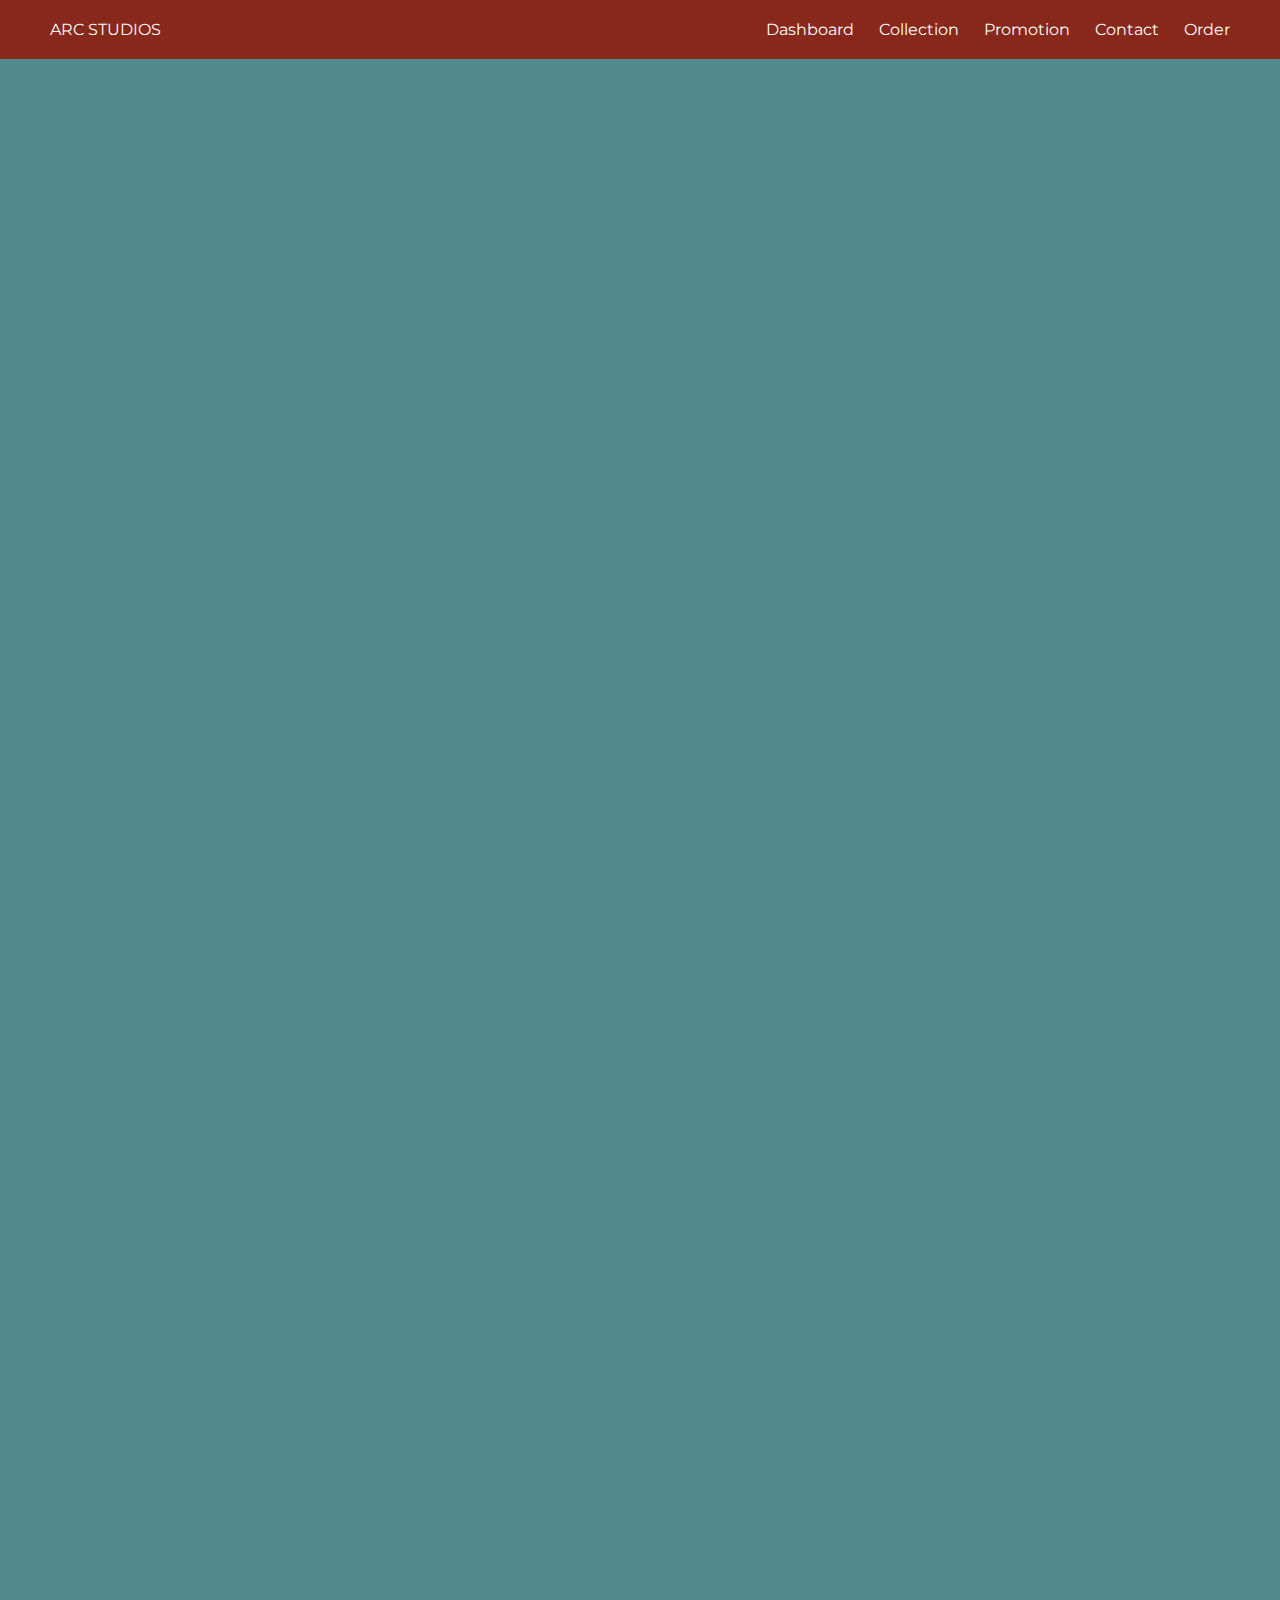
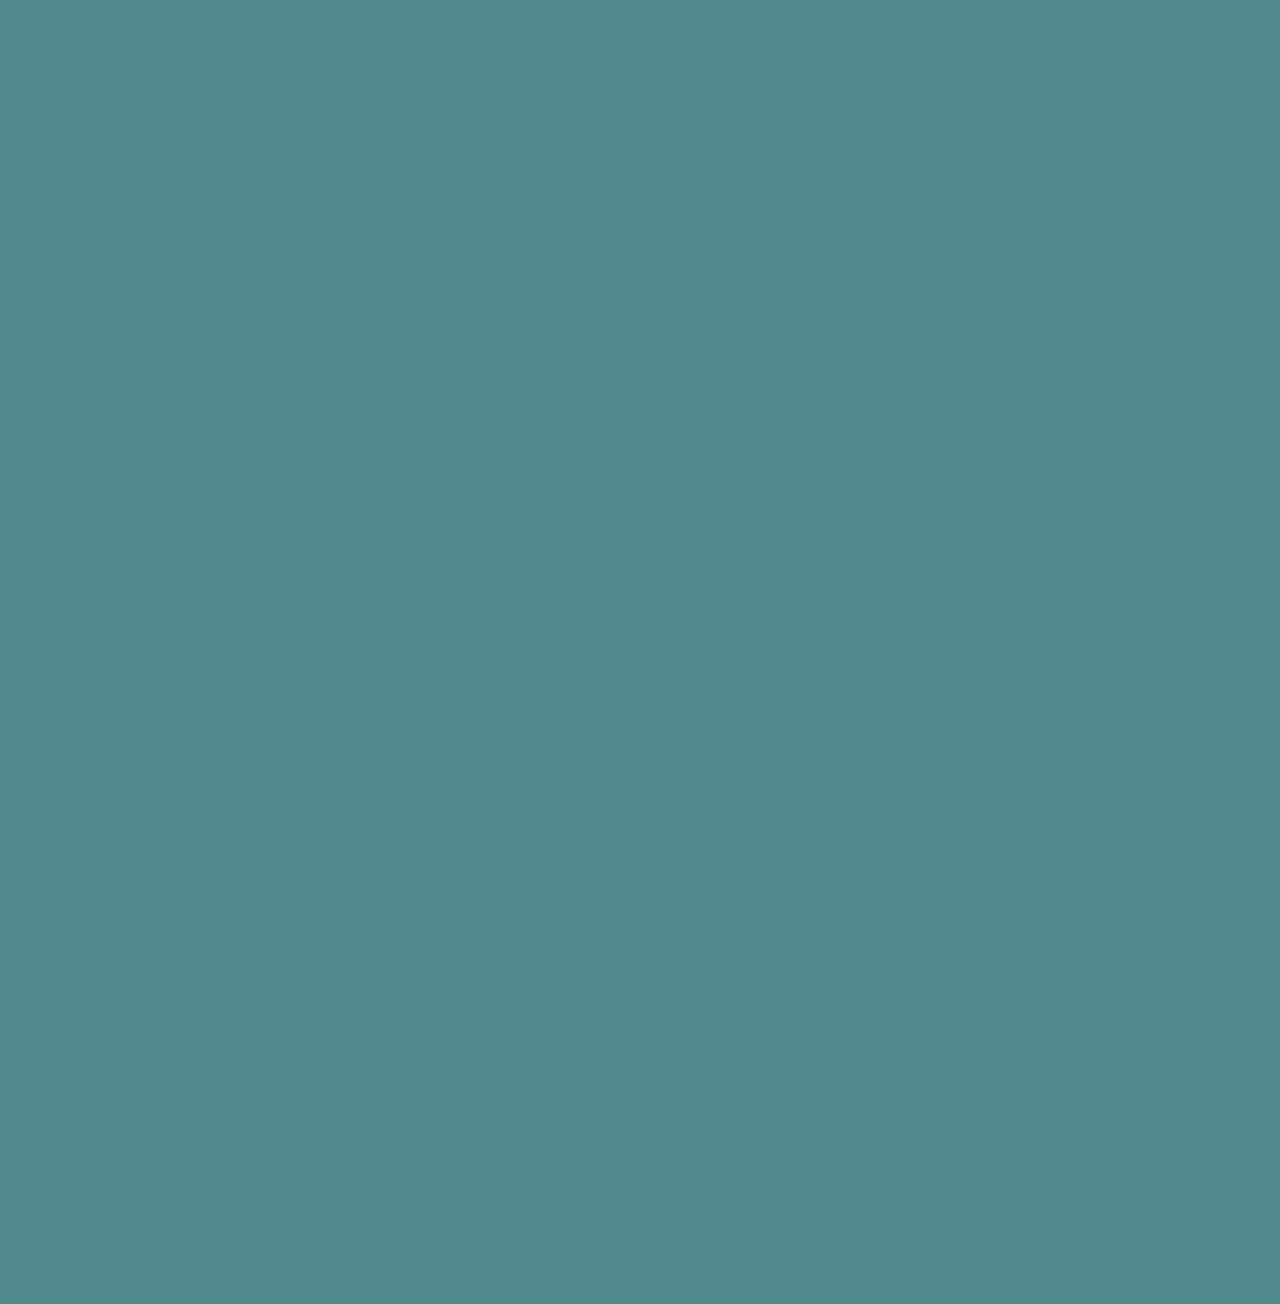
<file: index.html>
<!doctype html>
<html lang="en">
  <head>
    <meta charset="UTF-8" />
    <meta name="viewport" content="width=device-width, initial-scale=1.0" />
    <title>Arc Studios</title>
    <link rel="shortcut icon" href="Arcx Logo doang.png" type="image/x-icon">
    <link rel="stylesheet" href="style.css" />
    <style>
      html {
        scroll-behavior: smooth;
      }
    </style>
  </head>
  <body>
    <!-- NAVBAR -->
    <nav class="navbar">
      <div class="logo">ARC STUDIOS</div>
      <ul class="nav-menu">
        <li><a href="#dashboard">Dashboard</a></li>
        <li><a href="#collection">Collection</a></li>
        <li><a href="#promotion">Promotion</a></li>
        <li><a href="#contact">Contact</a></li>
        <li><a href="order.html">Order</a></li>
      </ul>
    </nav>

    <!-- DASHBOARD -->
    <section id="dashboard" class="dashboard fade-in">
      <h1>ARC STUDIOS</h1>
      <p>Every Brand Has a Story — We Shape the Arc</p>
    </section>

    <!-- COLLECTION -->
    <section id="collection" class="collection fade-in">
      <h2>Brochure</h2>
      <div class="loop-row">
        <div class="work-card"></div>
        <div class="work-card"></div>
        <div class="work-card"></div>
        <div class="work-card"></div>
      </div>

      <h2>Typography</h2>
      <div class="loop-row">
        <div class="work-card"></div>
        <div class="work-card"></div>
        <div class="work-card"></div>
        <div class="work-card"></div>
      </div>

      <h2>Poster</h2>
      <div class="loop-row">
        <div class="work-card"></div>
        <div class="work-card"></div>
        <div class="work-card"></div>
        <div class="work-card"></div>
      </div>
    </section>

    <!-- PROMOTION -->
    <section id="promotion" class="promotion fade-in">
      <h2>FAQ & Information</h2>

      <div class="faq">
        <p class="q">What is Arc Studios?</p>
        <p class="a">
          Arc Studios is a creative graphic design service focused on
          storytelling visuals.
        </p>

        <p class="q">Can I request custom design?</p>
        <p class="a">
          Yes, every order can be customized based on your brand identity.
        </p>
      </div>

      <h2>Subscription</h2>

      <div class="pricing">
        <div class="price-card">
          <h3>Silver</h3>
          <p class="price">FREE</p>
          <ul>
            <li>Pixel Art</li>
            <li>Logo</li>
            <li>Label</li>
          </ul>
        </div>

        <div class="price-card">
          <h3>Gold</h3>
          <p class="price">15K / Week</p>
          <ul>
            <li>Brochure</li>
            <li>Pixel Art</li>
            <li>Logo</li>
            <li>Label</li>
            <li>Mind Mapping</li>
          </ul>
        </div>

        <div class="price-card">
          <h3>Platinum</h3>
          <p class="price">299K / Month</p>
          <ul>
            <li>Brochure</li>
            <li>Typography</li>
            <li>Poster</li>
            <li>Pixel Art</li>
            <li>Logo</li>
            <li>Label</li>
            <li>Mind Mapping</li>
          </ul>
        </div>
      </div>
    </section>

    <!-- CONTACT -->
    <section id="contact" class="contact fade-in">
      <div class="contact-grid">
        <div>
          <h2>ARC STUDIOS</h2>
          <p class="motto">Every Brand Has a Story</p>
        </div>

        <div>
          <h4>Contact Information</h4>
          <p>Email : arcstudios@mail.com</p>
          <p>Phone : +62 812 XXXX</p>
        </div>

        <div>
          <h4>Company</h4>
          <p>Featured</p>
          <p>About Us</p>
          <p>Pricing</p>
        </div>

        <div>
          <h4>Help</h4>
          <p>FAQ</p>
          <p>Help Center</p>
          <p>Support</p>
        </div>

        <div>
          <h4>Follow Us</h4>
          <p>Facebook</p>
          <p>Instagram</p>
          <p>Twitter / X</p>
        </div>
      </div>
    </section>
  </body>
</html>
</file>
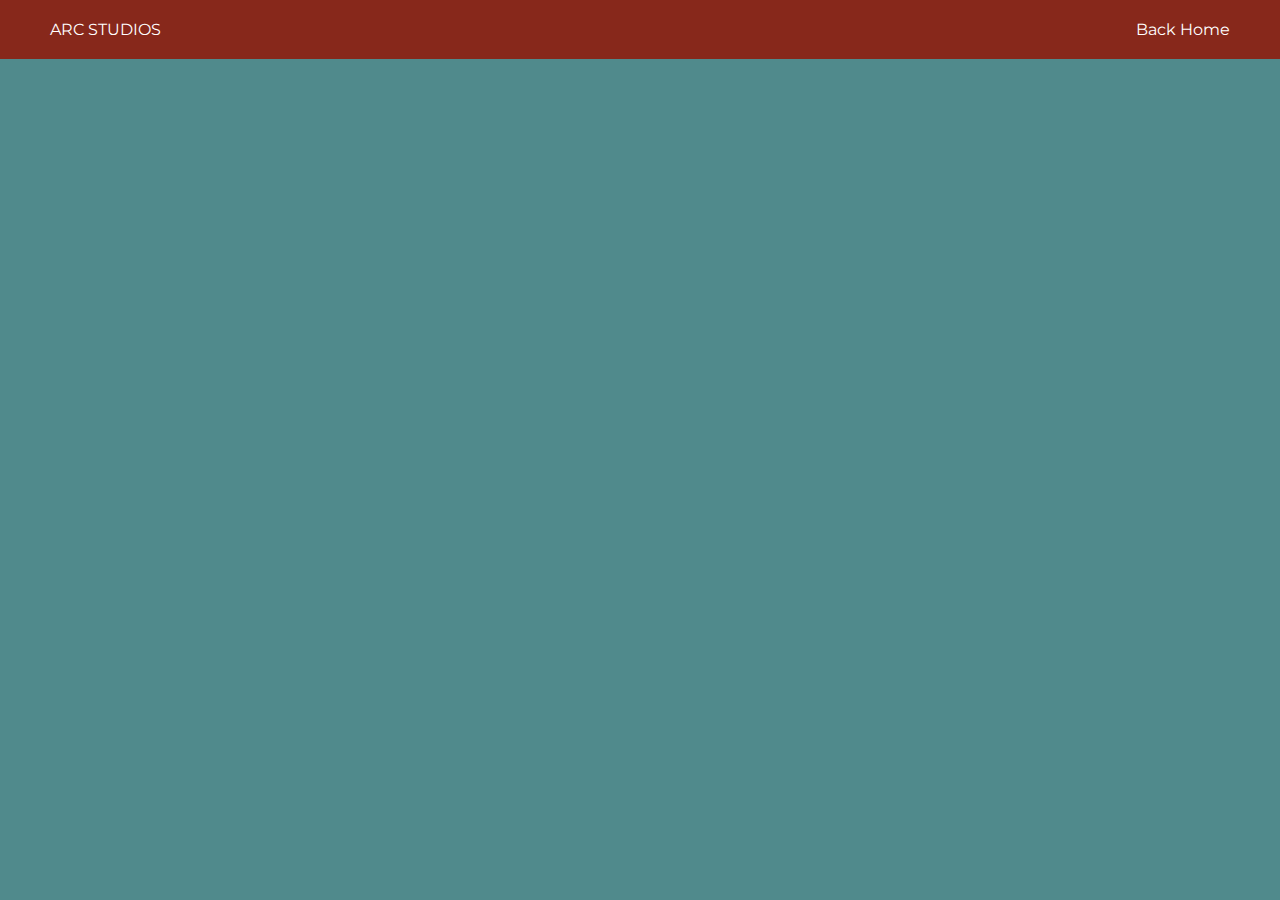
<file: order.html>
<!doctype html>
<html lang="en">
  <head>
    <meta charset="UTF-8" />
    <meta name="viewport" content="width=device-width, initial-scale=1.0" />
    <title>Order - Arc Studios</title>
    <link rel="shortcut icon" href="Arcx Logo doang.png" type="image/x-icon" />
    <link rel="stylesheet" href="style.css" />
    <style>
      html {
        scroll-behavior: smooth;
      }
    </style>
  </head>
  <body>
    <nav class="navbar">
      <div class="logo">ARC STUDIOS</div>
      <ul class="nav-menu">
        <li><a href="index.html">Back Home</a></li>
      </ul>
    </nav>

    <section class="order-page fade-in">
      <div class="order-box">
        <div class="order-form">
          <h1>Get Your Order</h1>

          <label>Name</label>
          <input type="text" />

          <label>Email / Phone</label>
          <input type="text" />

          <label>Category</label>
          <select>
            <option>Brochure</option>
            <option>Typography</option>
            <option>Poster</option>
            <option>Pixel Art</option>
            <option>Logo</option>
            <option>Label</option>
            <option>Mind Mapping</option>
          </select>

          <label>Upload Reference + Message</label>
          <input type="file" />
          <textarea placeholder="Write your message..."></textarea>

          <button class="btn">Kirim Order</button>
        </div>

        <div class="order-info">
          <h3>Working Hours</h3>
          <p>Monday - Friday : 09:00 - 19:00</p>
          <p>Saturday - Sunday : Closed</p>
        </div>
      </div>
    </section>
  </body>
</html>
</file>
<file: style.css>
@import url('https://fonts.googleapis.com/css2?family=Barlow:ital,wght@0,100;0,200;0,300;0,400;0,500;0,600;0,700;0,800;0,900;1,100;1,200;1,300;1,400;1,500;1,600;1,700;1,800;1,900&family=Bodoni+Moda+SC:ital,opsz,wght@0,6..96,400..900;1,6..96,400..900&family=Cal+Sans&family=Inter:ital,opsz,wght@0,14..32,100..900;1,14..32,100..900&family=Kanit:ital,wght@0,100;0,200;0,300;0,400;0,500;0,600;0,700;0,800;0,900;1,100;1,200;1,300;1,400;1,500;1,600;1,700;1,800;1,900&family=Lato:ital,wght@0,100;0,300;0,400;0,700;0,900;1,100;1,300;1,400;1,700;1,900&family=Montserrat:ital,wght@0,100..900;1,100..900&family=Playfair+Display:ital,wght@0,400..900;1,400..900&family=Poppins:ital,wght@0,100;0,200;0,300;0,400;0,500;0,600;0,700;0,800;0,900;1,100;1,200;1,300;1,400;1,500;1,600;1,700;1,800;1,900&family=Quicksand:wght@300..700&family=Raleway:ital,wght@0,100..900;1,100..900&family=Ubuntu:ital,wght@0,300;0,400;0,500;0,700;1,300;1,400;1,500;1,700&display=swap');

:root{
    --primary-color: #87281B;
    --seccondary-color: #266C62 ;
    --background-color: #508A8C;
    --text-color: #D4C78F;
    --danger-color: #D2431B;
}

*{
    margin:0;
    padding:0;
    box-sizing:border-box;
    font-family: 'Montserrat', sans-serif;
}

body{
    background: var(--background-color);
    color:white;
}

/* Animasi fade-in untuk elemen utama */
.fade-in {
    opacity: 0;
    transform: translateY(20px);
    animation: fadeInUp 1s ease-out forwards;
}

@keyframes fadeInUp {
    to {
        opacity: 1;
        transform: translateY(0);
    }
}

/* Delay animasi untuk elemen berturut-turut */
.collection .fade-in:nth-child(1) { animation-delay: 0.2s; }
.collection .fade-in:nth-child(2) { animation-delay: 0.4s; }
.collection .fade-in:nth-child(3) { animation-delay: 0.6s; }
.promotion .fade-in { animation-delay: 0.8s; }
.contact .fade-in { animation-delay: 1s; }
.order-page .fade-in { animation-delay: 0.2s; }

/* NAVBAR */
.navbar{
    position: sticky;
    top:0;
    z-index:1000;
    display:flex;
    justify-content:space-between;
    padding:20px 50px;
    background: var(--primary-color);
    transition: background-color 0.3s ease;
}

.nav-menu{
    display:flex;
    gap:25px;
    list-style:none;
}

.nav-menu a{
    color:white;
    text-decoration:none;
    transition: color 0.3s ease, transform 0.3s ease;
}

.nav-menu a:hover{
    color: var(--text-color);
    transform: scale(1.05);
}

/* DASHBOARD */
.dashboard{
    height:90vh;
    display:flex;
    flex-direction:column;
    justify-content:center;
    align-items:center;
    text-align:center;
}

.dashboard h1{
    font-size:70px;
    transition: transform 0.5s ease;
}

.dashboard h1:hover{
    transform: scale(1.02);
}

.dashboard p{
    font-size:20px;
    color:var(--text-color);
    transition: opacity 0.5s ease;
}

.dashboard p:hover{
    opacity: 0.8;
}

/* COLLECTION */
.collection{
    padding:80px 10%;
}

.loop-row{
    display:flex;
    gap:20px;
    margin-bottom:50px;
    flex-wrap: wrap; /* Untuk responsivitas */
}

.work-card{
    height:200px;
    flex:1;
    background: var(--seccondary-color);
    border-radius:12px;
    transition: transform 0.3s ease, box-shadow 0.3s ease;
    min-width: 200px; /* Mencegah terlalu kecil */
}

.work-card:hover{
    transform: translateY(-5px);
    box-shadow: 0 10px 20px rgba(0,0,0,0.2);
}

/* PROMOTION */
.promotion{
    padding:80px 10%;
}

.q{
    font-size:18px;
    transition: color 0.3s ease;
}

.q:hover{
    color: var(--text-color);
}

.a{
    font-size:22px;
    margin-bottom:20px;
    transition: opacity 0.3s ease;
}

.a:hover{
    opacity: 0.9;
}

.pricing{
    display:flex;
    gap:30px;
    margin-top:40px;
    flex-wrap: wrap; /* Responsif */
}

.price-card{
    flex:1;
    background: var(--primary-color);
    padding:30px;
    border-radius:16px;
    transition: transform 0.3s ease, background-color 0.3s ease;
    min-width: 250px; /* Mencegah terlalu kecil */
}

.price-card:hover{
    transform: translateY(-10px);
    background-color: #a0321f; /* Sedikit lebih terang */
}

.price{
    font-size:28px;
    margin:15px 0;
    transition: color 0.3s ease;
}

.price-card:hover .price{
    color: var(--text-color);
}

/* CONTACT */
.contact{
    padding:80px 10%;
    background: var(--primary-color);
}

.contact-grid{
    display:grid;
    grid-template-columns: repeat(auto-fit, minmax(200px, 1fr)); /* Responsif */
    gap:30px;
}

/* ORDER */
.order-page{
    padding:80px 10%;
}

.order-box{
    display:flex;
    gap:40px;
    flex-wrap: wrap; /* Responsif */
}

.order-form{
    flex:2;
    background:white;
    color:black;
    padding:40px;
    border-radius:20px;
    transition: box-shadow 0.3s ease;
}

.order-form:hover{
    box-shadow: 0 10px 30px rgba(0,0,0,0.1);
}

.order-form input,
.order-form select,
.order-form textarea{
    width:100%;
    padding:10px;
    margin-bottom:15px;
    border: 1px solid #ccc;
    border-radius: 5px;
    transition: border-color 0.3s ease, box-shadow 0.3s ease;
}

.order-form input:focus,
.order-form select:focus,
.order-form textarea:focus{
    border-color: var(--seccondary-color);
    box-shadow: 0 0 5px rgba(38, 108, 98, 0.5);
}

.btn{
    background: var(--seccondary-color);
    color:white;
    padding:12px 20px;
    border:none;
    border-radius:10px;
    cursor: pointer;
    transition: background-color 0.3s ease, transform 0.3s ease;
}

.btn:hover{
    background-color: #1e5a52;
    transform: scale(1.05);
}

.order-info{
    flex:1;
    background: var(--seccondary-color);
    padding:40px;
    border-radius:20px;
    transition: transform 0.3s ease;
}

.order-info:hover{
    transform: translateY(-5px);
}

/* Responsivitas umum */
@media (max-width: 768px) {
    .navbar {
        padding: 20px 20px;
    }
    .nav-menu {
        gap: 15px;
    }
    .dashboard h1 {
        font-size: 50px;
    }
    .loop-row {
        flex-direction: column;
    }
    .pricing {
        flex-direction: column;
    }
    .order-box {
        flex-direction: column;
    }
}
</file>
